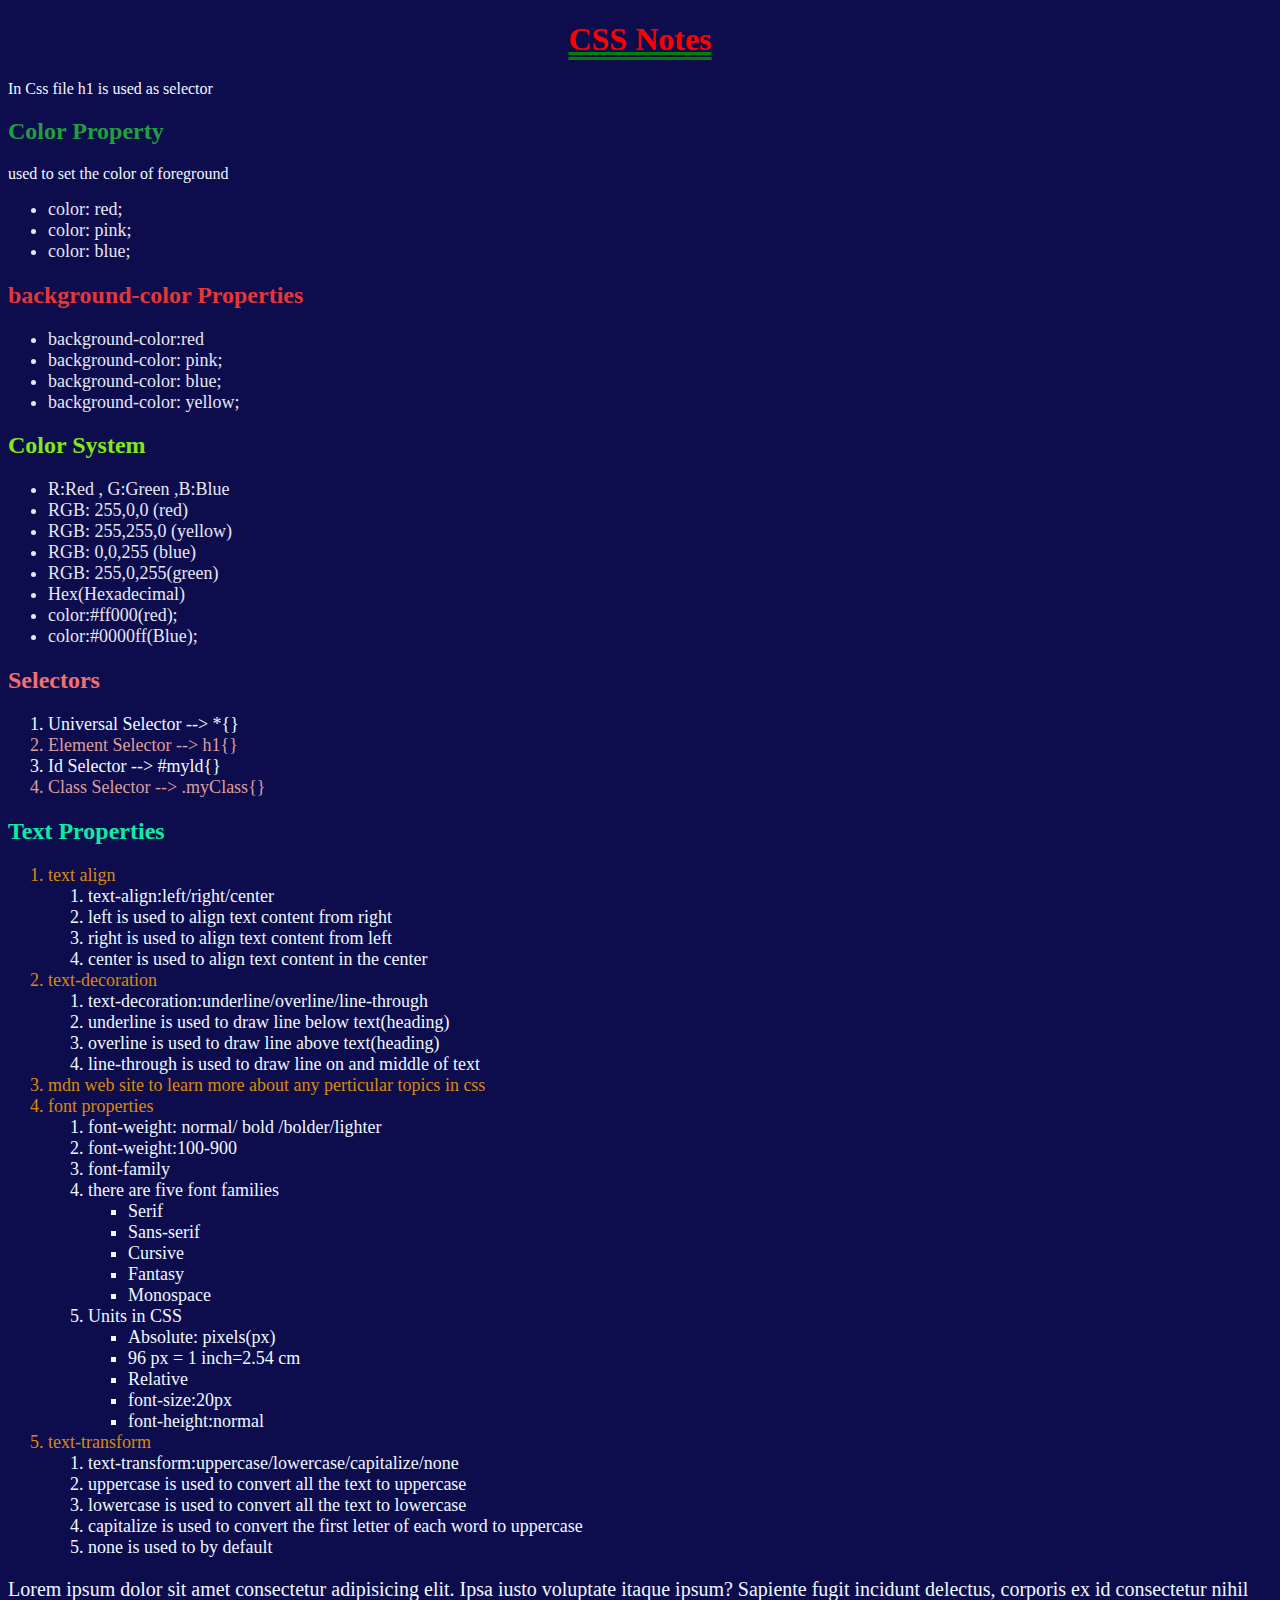
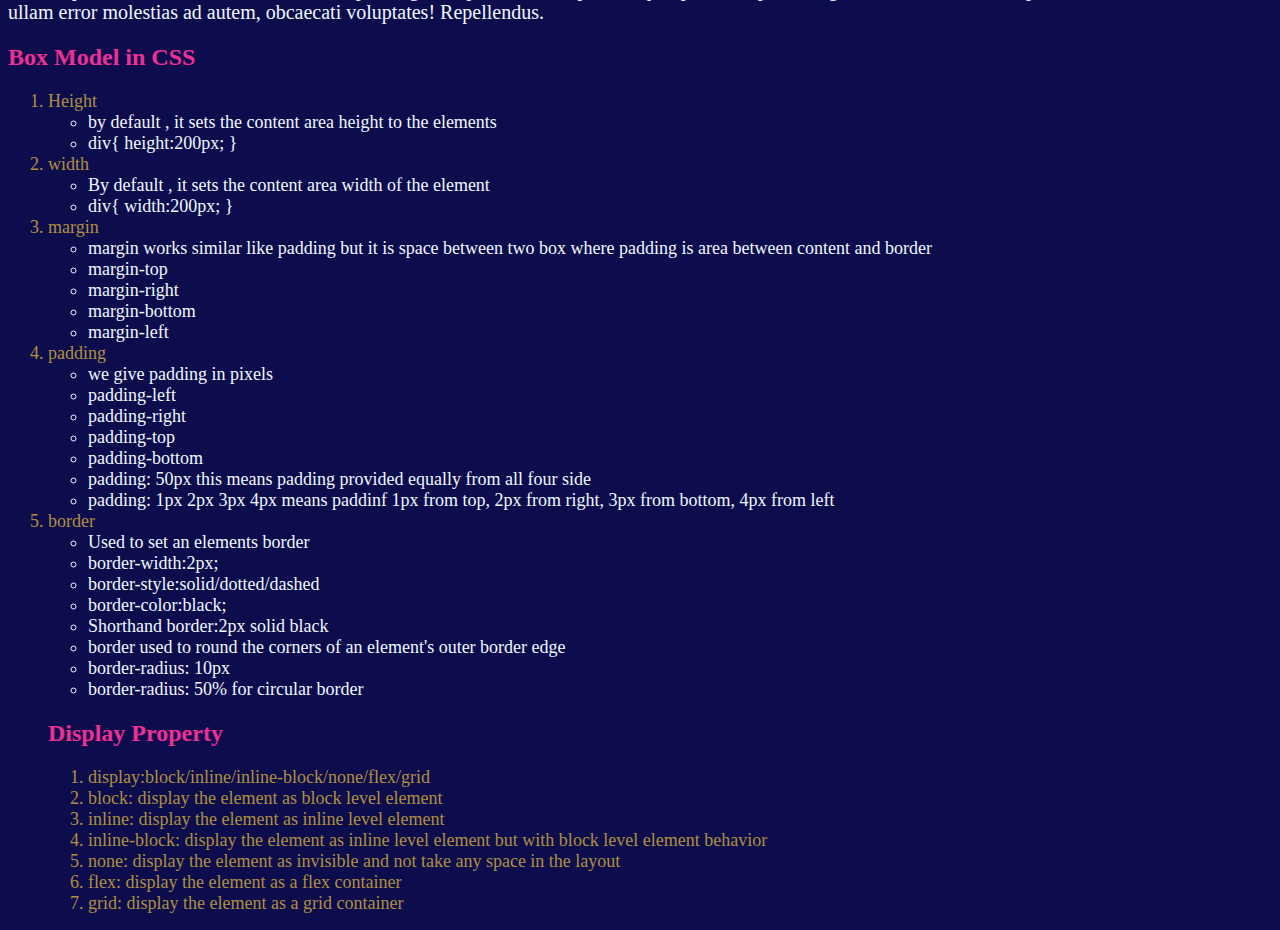
<file: CssNotes.html>
<!DOCTYPE html>
<html lang="en">
<head>
    <meta charset="UTF-8">
    <meta name="viewport" content="width=device-width, initial-scale=1.0">
    <title>CSSNotes</title>
    <link rel="stylesheet" href="CssNotesStyle.css">
</head>
<body>
  <h1>CSS Notes</h1> 
  <p>In Css file h1 is used as selector</p>
  <!-- there are three ways to including style in html
   1. Inline
       <h1 style="color:red"> Apna college </h1>
   2.Internal 
      <style> tag
        <style> h1{
                   color:red;
        </style> this style is added in head tag
    3. External 
       by making css file and linking them
       }-->
    <h2 id="zero">Color Property</h2>
    <p>used to set the color of foreground </p>
    <main>
        <ul>
            <li>color: red;</li>
            <li>color: pink;</li>
            <li>color: blue;</li>
        </ul>
    </main> 
    <h2 id="one">background-color Properties</h2>
   <main>
    <ul>
        <li>background-color:red </li>
        <li>background-color: pink;</li>
        <li>background-color: blue;</li>
        <li>background-color: yellow;</li>
    </ul>
   </main>
   
  <main id="oneZeroTwo">
    <h2>Color System</h2>
    <ul><li>R:Red , G:Green ,B:Blue</li>
        <li>RGB: 255,0,0 (red)</li>
        <li>RGB: 255,255,0 (yellow)</li>
        <li>RGB: 0,0,255 (blue)</li>
        <li>RGB: 255,0,255(green)</li>
        <li>Hex(Hexadecimal)</li>
        <li>color:#ff000(red);</li>
        <li>color:#0000ff(Blue);</li>
    </ul>
  </main>
  <Main id="oneZeroThree">
    <h2>Selectors</h2>
    <ol>
        <li>Universal Selector -->   *{}</li>
        <li class="myClass">Element Selector   -->   h1{}</li>
        <li>Id Selector        -->   #myld{}</li>
        <li class="myClass">Class Selector     -->      .myClass{}</li>
        <!-- class attribute is used to give same style to different
         elements of html  -->
    </ol>
  </Main>
  <main id="oneZeroFour">
    <h2>Text Properties</h2>
    <ol>
        <li>text align</li>
        <ol>
            <li>text-align:left/right/center</li>
            <li>left is used to align text content from right</li>
            <li>right is used to align text content from left</li>
            <li>center is used to align text content in the center</li>
        </ol>
       
        <li>text-decoration</li>
        <ol>
            <li>text-decoration:underline/overline/line-through</li>
            <li>underline is used to draw line below text(heading)</li>
            <li>overline is used to draw line above text(heading)</li>
            <li>line-through is used to draw line on and middle of text</li>
        </ol>
        <li>mdn web site to learn more about any perticular topics in css</li>
        <li>font properties</li>
        <ol>
            <li>font-weight: normal/ bold /bolder/lighter</li>
            <li>font-weight:100-900</li>
            <li>font-family</li>
            <li>there are five font families</li>
            <ul>
                <li>Serif</li>
                <li>Sans-serif</li>
                <li>Cursive</li>
                <li>Fantasy</li>
                <li>Monospace</li>
            
            </ul>
            <li>Units in CSS</li>
            <ul>
                <li>Absolute: pixels(px) </li>
                <li>96 px = 1 inch=2.54 cm</li>
                <li>Relative</li>
                <li>font-size:20px</li>
                <li>font-height:normal</li>
            </ul>
            
        </ol>
        <li> text-transform</li><ol>
            <li>text-transform:uppercase/lowercase/capitalize/none</li>
            <li>uppercase is used to convert all the text to uppercase</li>
            <li>lowercase is used to convert all the text to lowercase</li>
            <li>capitalize is used to convert the first letter of each word to uppercase</li>
            <li>none is used to by default</li>
        </ol>
        
         
         
        
    </ol>

    
  </main>
  <p id="oneZeroFive">Lorem ipsum dolor sit amet consectetur adipisicing elit. Ipsa iusto voluptate itaque ipsum? Sapiente fugit incidunt delectus, corporis ex id consectetur nihil ullam error molestias ad autem, obcaecati voluptates! Repellendus.</p>
   <main id="oneZeroSix">
    <h2>Box Model in CSS</h2>
    <ol>
        <li>Height</li>
        <ul>
            <li>by default , it sets the content area 
                height to the elements
            </li>
            <li>div{
                height:200px;
            }
            </li>
        

        </ul>
        
        <li>width</li>
        <ul>
            <li>By default , it sets the content area width of the element</li>
            <li>div{
                width:200px;
            }
            </li>
        </ul>
        <li>margin</li>
        <ul>
            <li>margin works similar like padding but it is space between two box where padding is area between content and border</li>
            <li>margin-top</li>
            <li>margin-right </li>
            <li>margin-bottom</li>
            <li>margin-left</li>
        </ul>
        <li>padding</li>
        <ul>
            <li>we give padding in pixels</li>
           <li>padding-left</li>
           <li>padding-right</li>
           <li>padding-top</li>
           <li>padding-bottom</li>
           <li>padding: 50px this means padding provided equally from all four side  </li>
           <li>padding: 1px 2px 3px 4px  means paddinf 1px from top, 2px from right, 3px from bottom, 4px from left</li>
        </ul>
        <li>border</li>
        <ul>
            <li>Used to set an elements border</li>
            <li>border-width:2px;</li>
            <li>border-style:solid/dotted/dashed</li>
            <li>border-color:black;</li>
            <li>Shorthand border:2px solid black</li>
            <li>border used to round the corners of an element's outer border edge</li>
            <li>border-radius: 10px</li>
            <li>border-radius: 50% for circular border</li>


        </ul>
        <h2>Display Property</h2>
        <ol>
            <li>display:block/inline/inline-block/none/flex/grid</li>
            <li>block: display the element as block level element</li>
            <li>inline: display the element as inline level element</li>
            <li>inline-block: display the element as inline level element but with block level element behavior</li>
            <li>none: display the element as invisible and not take any space in the layout</li>
            <li>flex: display the element as a flex container</li>
            <li>grid: display the element as a grid container</li>
        </ol>
    </ol>
   </main>
  
</body>

</html>
</file>
<file: CssNotesStyle.css>
body{
    background-color:rgb(13, 13, 78)
}
p{
    color:aliceblue;
}


h1{
    color:red;
    text-align:center;
    text-decoration: green underline ;
    text-decoration-style:double;    
}
#zero{
    color:rgb(33, 158, 62);
}
main{
    ul{ 
        li{
            color: rgb(134, 134, 203);
            font-size: 18px;
        }
    }
}
p{
    color:aliceblue
}
main{
    ul{
        li{
            color: rgb(231, 231, 244);
            font-size: 18px;
        }
    }
}
#oneZeroTwo{
    h2{
        color:rgb(128, 233, 23)
    }
    ol{
        li{
            color:aliceblue;
            font-size:18px ;
        }
    }
}
#one{
    color:rgb(229, 55, 55);
}
#oneZeroThree{
    h2{
        color:rgb(244, 111, 111)
    }
    ol{
        li{
            color: aliceblue;
            font-size:18px ;
        }
        .myClass{
            color:rgb(220, 158, 158);
            font-size:18px ;
        }
    }
}
#oneZeroFour{
    h2{
        color:rgb(11, 237, 162);
    }
    ol{
        li{
            color:rgb(215, 134, 13);
            font-size:18px ;
        }ol{
            li{
                color:aliceblue;
                font-size:18px ;

            }
        }
       li{
        color:rgb(218, 136, 14);
        font-size:18px ;
    }ol{
        li{
            color:aliceblue;
            font-size:18px ;
            ul{
                li{
                    color:aliceblue;
                    font-size:18px;
                }
            }
        }
       }
       
   }
}

#oneZeroFive{
    color:aliceblue;
    font-size: 20px;
    
}
#oneZeroSix{
    h2{
        color:rgb(238, 47, 149);

    }
    ol{
       li{ color:rgb(175, 143, 63);
        font-size:18px ;
        
       }ul{
        li{
            color:aliceblue;
            font-size:18px;
        }
       }


    }
    
}
</file>
